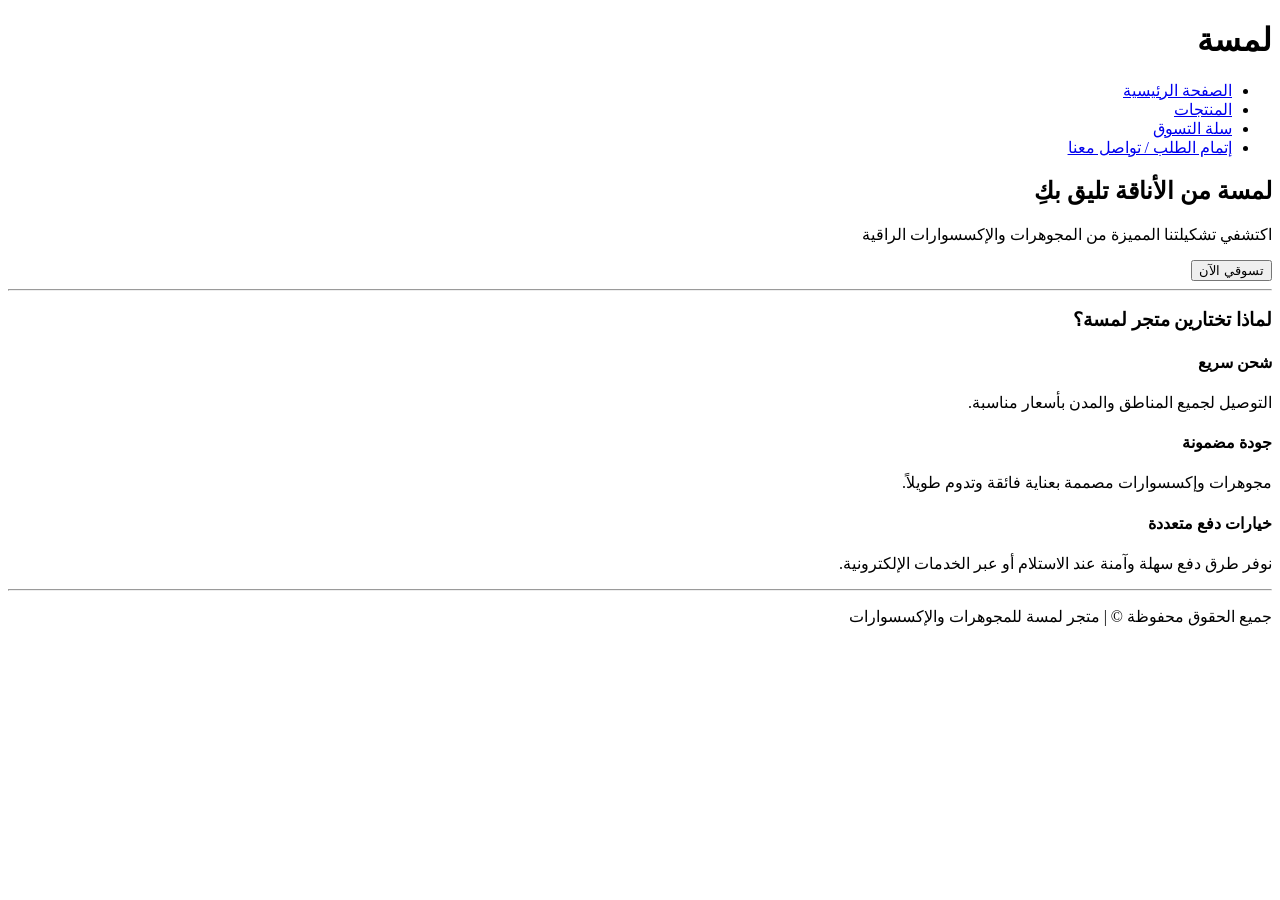
<file: index.html>
<!DOCTYPE html>
<html lang="ar" dir="rtl">
<head>
    <meta charset="UTF-8">
    <meta name="viewport" content="width=device-width, initial-scale=1.0">
    <title>متجر لمسة | الرئيسية</title>
</head>
<body>
    <header>
        <div class="logo">
            <h1>لمسة</h1>
        </div>
        <nav>
            <ul>
                <li><a href="index.html">الصفحة الرئيسية</a></li>
                <li><a href="products.html">المنتجات</a></li>
                <li><a href="cart.html">سلة التسوق</a></li>
                <li><a href="checkout.html">إتمام الطلب / تواصل معنا</a></li>
            </ul>
        </nav>
    </header>
    <main>
        <section class="hero-section">
            <h2>لمسة من الأناقة تليق بكِ</h2>
            <p>اكتشفي تشكيلتنا المميزة من المجوهرات والإكسسوارات الراقية</p>
            <a href="products.html"><button>تسوقي الآن</button></a>
        </section>
        <hr>
        <section class="features-section">
            <h3>لماذا تختارين متجر لمسة؟</h3>
            <div class="feature-item">
                <h4>شحن سريع</h4>
                <p>التوصيل لجميع المناطق والمدن بأسعار مناسبة.</p>
            </div>
            <div class="feature-item">
                <h4>جودة مضمونة</h4>
                <p>مجوهرات وإكسسوارات مصممة بعناية فائقة وتدوم طويلاً.</p>
            </div>
            <div class="feature-item">
                <h4>خيارات دفع متعددة</h4>
                <p>نوفر طرق دفع سهلة وآمنة عند الاستلام أو عبر الخدمات الإلكترونية.</p>
            </div>
        </section>
    </main>
    <hr>
    <footer>
        <p>جميع الحقوق محفوظة &copy; | متجر لمسة للمجوهرات والإكسسوارات</p>
    </footer>
</body>
</html>
</file>
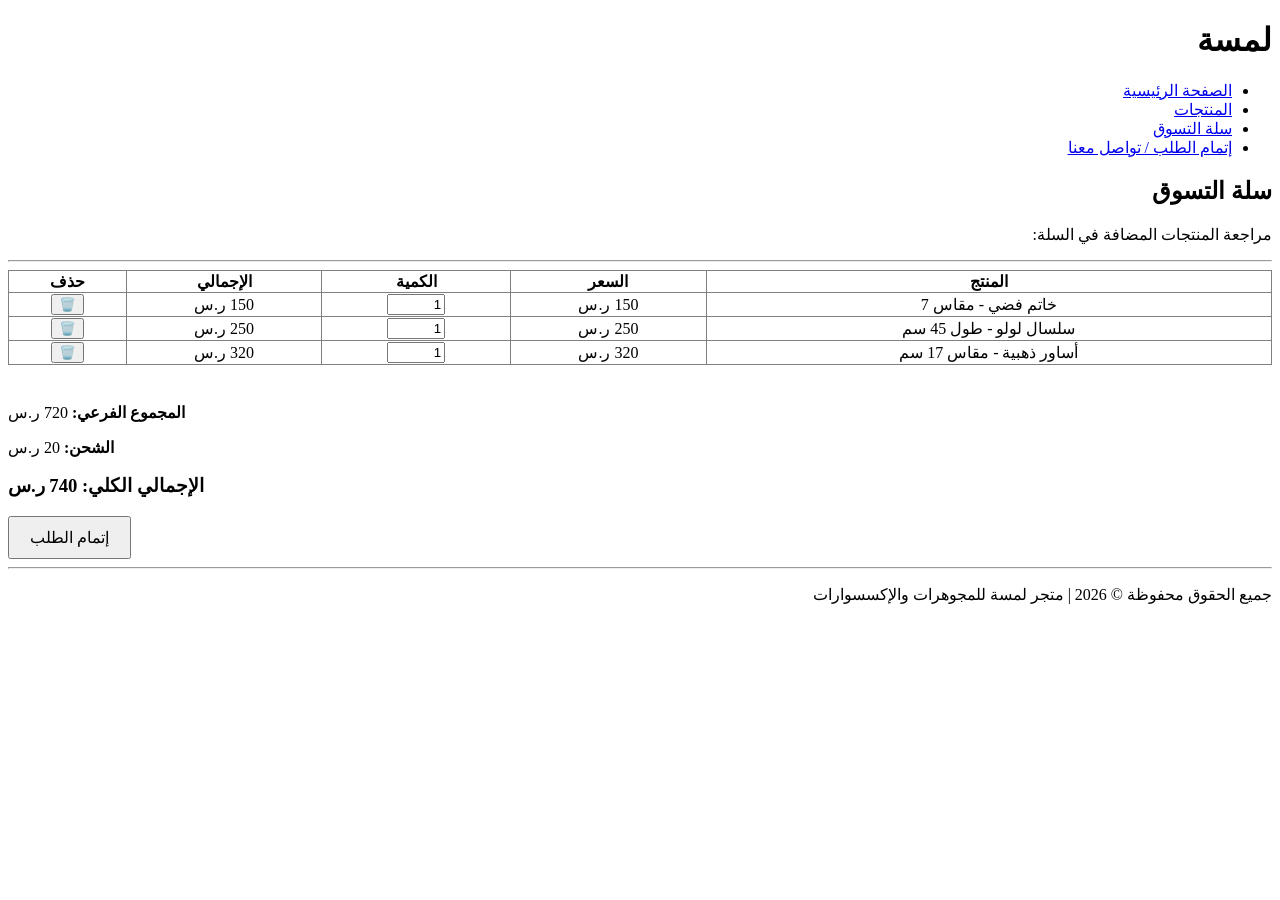
<file: cart.html>
<!DOCTYPE html>
<html lang="ar" dir="rtl">
<head>
    <meta charset="UTF-8">
    <meta name="viewport" content="width=device-width, initial-scale=1.0">
    <title>متجر لمسة | سلة التسوق</title>
</head>
<body>
    <header>
        <div class="logo">
            <h1>لمسة</h1>
        </div>
        <nav>
            <ul>
                <li><a href="index.html">الصفحة الرئيسية</a></li>
                <li><a href="products.html">المنتجات</a></li>
                <li><a href="cart.html">سلة التسوق</a></li>
                <li><a href="checkout.html">إتمام الطلب / تواصل معنا</a></li>
            </ul>
        </nav>
    </header>
    <main>
        <section class="cart-header">
            <h2>سلة التسوق</h2>
            <p>مراجعة المنتجات المضافة في السلة:</p>
        </section>
        <hr>
        <section class="cart-content">
            <table border="1" style="width:100%; text-align:center; border-collapse:collapse;">
                <thead>
                    <tr>
                        <th>المنتج</th>
                        <th>السعر</th>
                        <th>الكمية</th>
                        <th>الإجمالي</th>
                        <th>حذف</th>
                    </tr>
                </thead>
                <tbody>
                    <tr>
                        <td>خاتم فضي - مقاس 7</td>
                        <td>150 ر.س</td>
                        <td><input type="number" value="1" min="1" style="width: 50px;"></td>
                        <td>150 ر.س</td>
                        <td><button>🗑️</button></td>
                    </tr>
                    <tr>
                        <td>سلسال لولو - طول 45 سم</td>
                        <td>250 ر.س</td>
                        <td><input type="number" value="1" min="1" style="width: 50px;"></td>
                        <td>250 ر.س</td>
                        <td><button>🗑️</button></td>
                    </tr>
                    <tr>
                        <td>أساور ذهبية - مقاس 17 سم</td>
                        <td>320 ر.س</td>
                        <td><input type="number" value="1" min="1" style="width: 50px;"></td>
                        <td>320 ر.س</td>
                        <td><button>🗑️</button></td>
                    </tr>
                </tbody>
            </table>
            <br>
            <div class="cart-summary" style="text-align: left; margin-top: 20px;">
                <p><strong>المجموع الفرعي:</strong> 720 ر.س</p>
                <p><strong>الشحن:</strong> 20 ر.س</p>
                <h3><strong>الإجمالي الكلي:</strong> 740 ر.س</h3>
                <a href="checkout.html"><button style="padding: 10px 20px; font-size: 16px;">إتمام الطلب</button></a>
            </div>
        </section>
    </main>
    <hr>
    <footer>
        <p>جميع الحقوق محفوظة &copy; 2026 | متجر لمسة للمجوهرات والإكسسوارات</p>
    </footer>
</body>
</html>
</file>
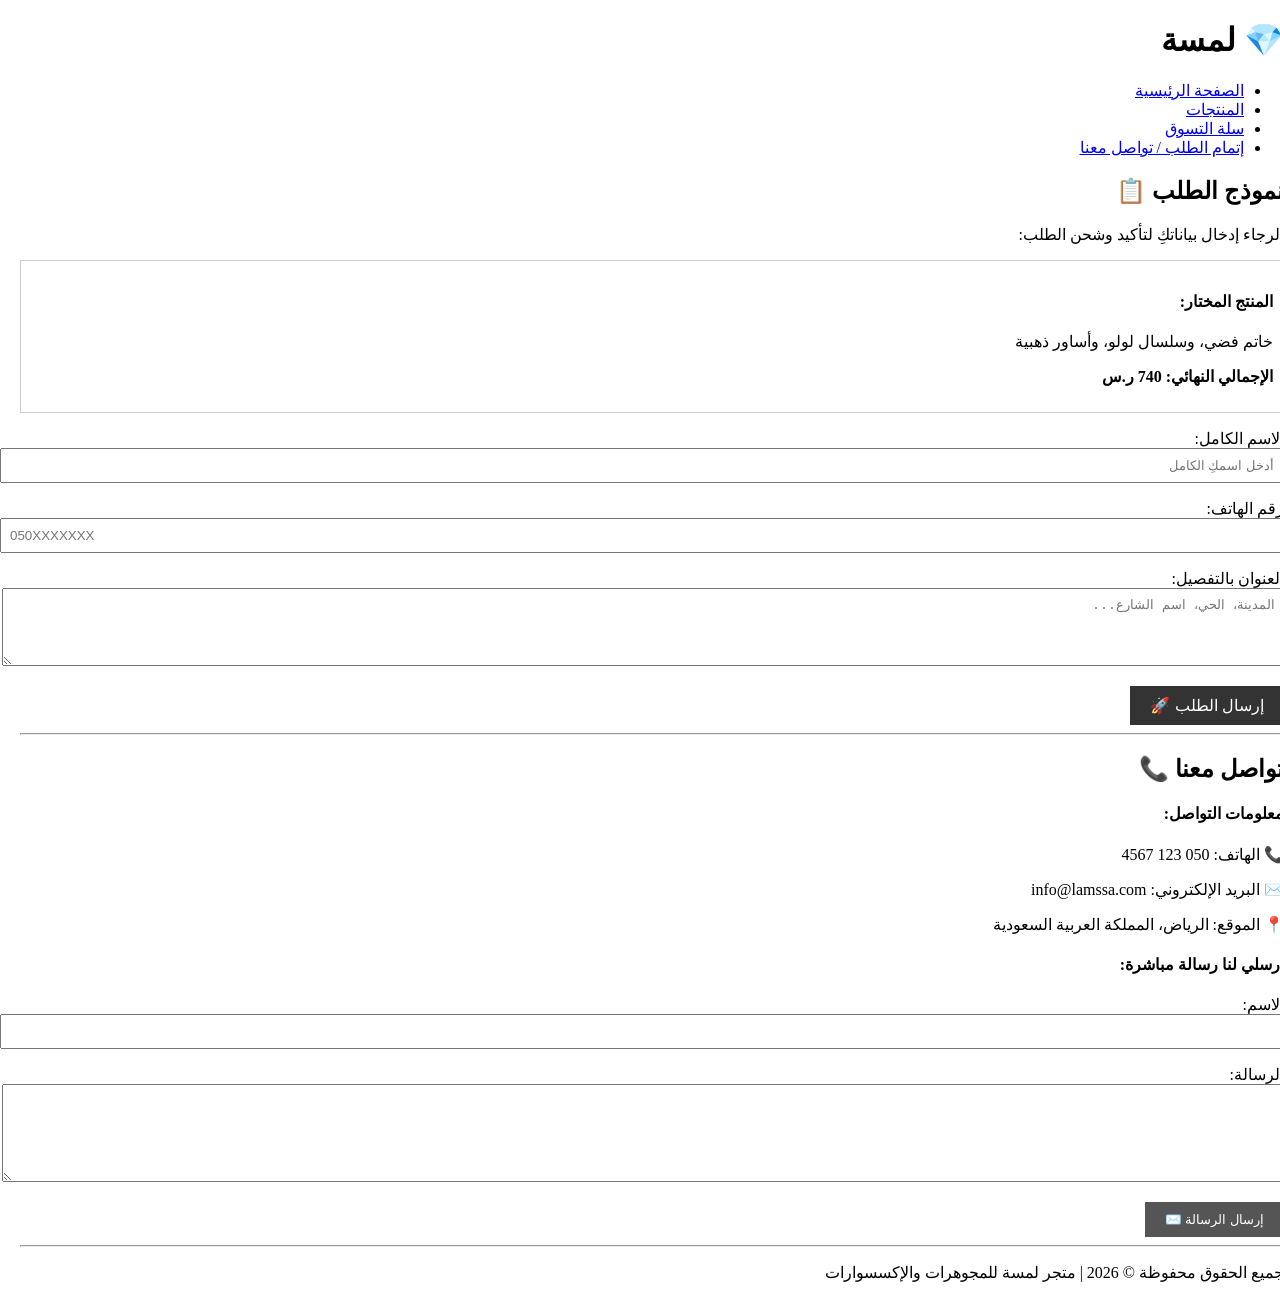
<file: checkout.html>
<!DOCTYPE html>
<html lang="ar" dir="rtl">
<head>
    <meta charset="UTF-8">
    <meta name="viewport" content="width=device-width, initial-scale=1.0">
    <title>متجر لمسة | إتمام الطلب والتواصل</title>
</head>
<body>

    <header>
        <div class="logo">
            <h1>💎 لمسة</h1>
        </div>
        <nav>
            <ul>
                <li><a href="index.html">الصفحة الرئيسية</a></li>
                <li><a href="products.html">المنتجات</a></li>
                <li><a href="cart.html">سلة التسوق</a></li>
                <li><a href="checkout.html">إتمام الطلب / تواصل معنا</a></li>
            </ul>
        </nav>
    </header>

    <main>
        <section class="checkout-section">
            <h2>نموذج الطلب 📋</h2>
            <p>الرجاء إدخال بياناتكِ لتأكيد وشحن الطلب:</p>

            <form action="#">
                <div class="selected-product" style="border: 1px solid #ccc; padding: 10px; margin-bottom: 15px;">
                    <h4>المنتج المختار:</h4>
                    <p>خاتم فضي، وسلسال لولو، وأساور ذهبية</p>
                    <p><strong>الإجمالي النهائي: 740 ر.س</strong></p>
                </div>

                <p>
                    <label for="fullname">الاسم الكامل:</label><br>
                    <input type="text" id="fullname" name="fullname" placeholder="أدخل اسمكِ الكامل" required style="width: 100%; padding: 8px;">
                </p>

                <p>
                    <label for="phone">رقم الهاتف:</label><br>
                    <input type="tel" id="phone" name="phone" placeholder="050XXXXXXX" required style="width: 100%; padding: 8px;">
                </p>

                <p>
                    <label for="address">العنوان بالتفصيل:</label><br>
                    <textarea id="address" name="address" placeholder="المدينة، الحي، اسم الشارع..." required style="width: 100%; padding: 8px; height: 60px;"></textarea>
                </p>

                <button type="submit" style="padding: 10px 20px; background-color: #333; color: white; border: none; font-size: 16px;">إرسال الطلب 🚀</button>
            </form>
        </section>

        <hr>

        <section class="contact-section">
            <h2>تواصل معنا 📞</h2>
            
            <div style="margin-bottom: 20px;">
                <h4>معلومات التواصل:</h4>
                <p>📞 الهاتف: 050 123 4567</p>
                <p>✉️ البريد الإلكتروني: info@lamssa.com</p>
                <p>📍 الموقع: الرياض، المملكة العربية السعودية</p>
            </div>

            <form action="#">
                <h4>أرسلي لنا رسالة مباشرة:</h4>
                <p>
                    <label for="contact-name">الاسم:</label><br>
                    <input type="text" id="contact-name" style="width: 100%; padding: 8px;">
                </p>
                <p>
                    <label for="contact-message">الرسالة:</label><br>
                    <textarea id="contact-message" style="width: 100%; padding: 8px; height: 80px;"></textarea>
                </p>
                <button type="submit" style="padding: 10px 20px; background-color: #555; color: white; border: none;">إرسال الرسالة ✉️</button>
            </form>
        </section>
    </main>

    <hr>

    <footer>
        <p>جميع الحقوق محفوظة &copy; 2026 | متجر لمسة للمجوهرات والإكسسوارات</p>
    </footer>

</body>
</html>
</file>
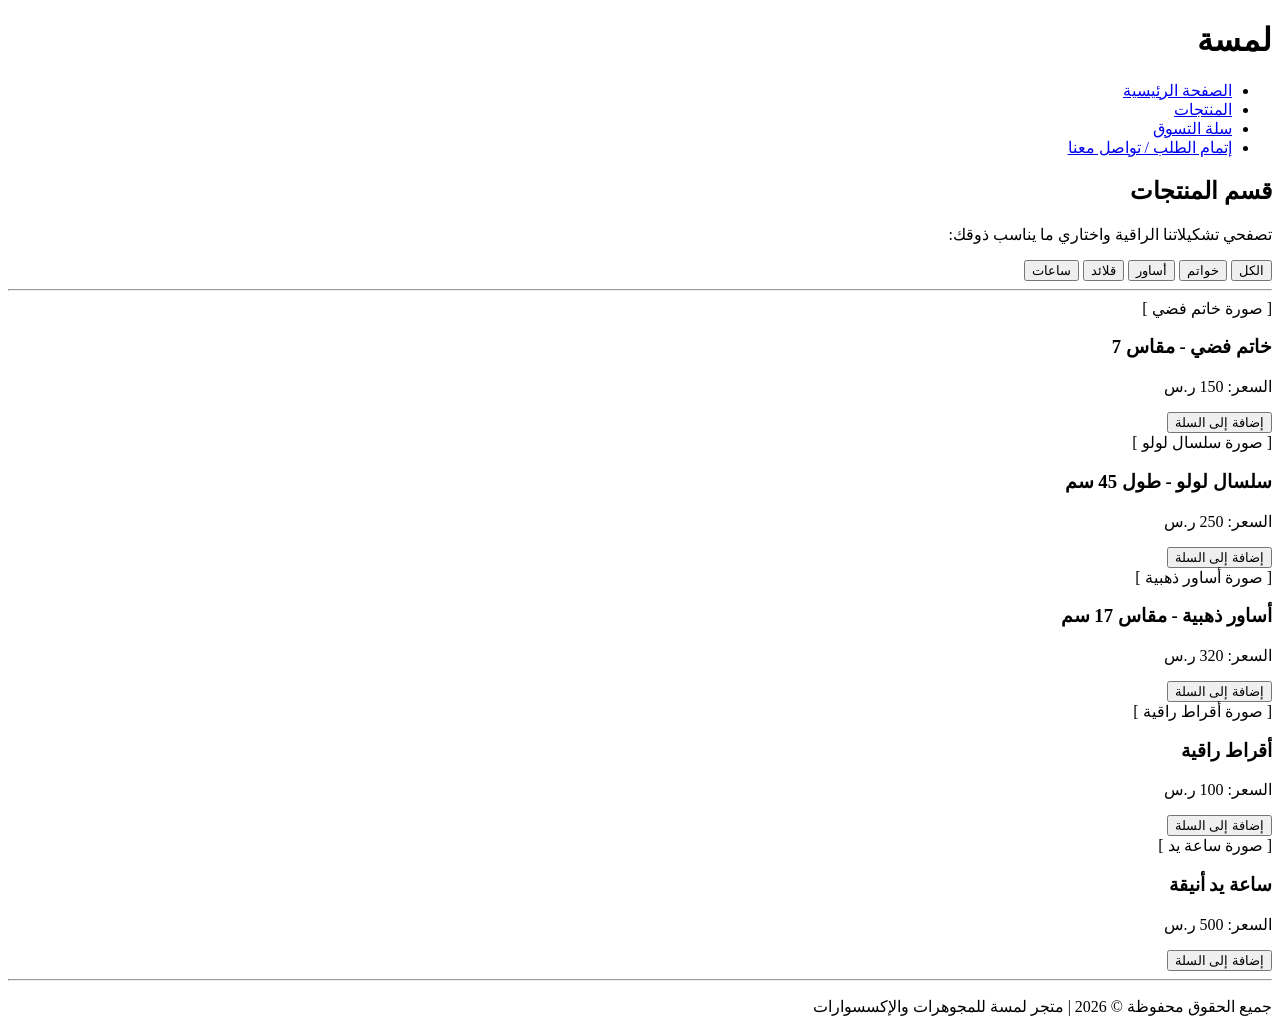
<file: products.html>
<!DOCTYPE html>
<html lang="ar" dir="rtl">
<head>
    <meta charset="UTF-8">
    <meta name="viewport" content="width=device-width, initial-scale=1.0">
    <title>متجر لمسة | المنتجات</title>
</head>
<body>
    <header>
        <div class="logo">
            <h1>لمسة</h1>
        </div>
        <nav>
            <ul>
                <li><a href="index.html">الصفحة الرئيسية</a></li>
                <li><a href="products.html">المنتجات</a></li>
                <li><a href="cart.html">سلة التسوق</a></li>
                <li><a href="checkout.html">إتمام الطلب / تواصل معنا</a></li>
            </ul>
        </nav>
    </header>
    <main>
        <section class="products-header">
            <h2>قسم المنتجات</h2>
            <p>تصفحي تشكيلاتنا الراقية واختاري ما يناسب ذوقك:</p>
            <div class="categories">
                <button>الكل</button>
                <button>خواتم</button>
                <button>أساور</button>
                <button>قلائد</button>
                <button>ساعات</button>
            </div>
        </section>
        <hr>
        <section class="products-container">
            <div class="product-card">
                <div class="product-image">[ صورة خاتم فضي ]</div>
                <h3>خاتم فضي - مقاس 7</h3>
                <p class="price">السعر: 150 ر.س</p>
                <button>إضافة إلى السلة</button>
            </div>
            <div class="product-card">
                <div class="product-image">[ صورة سلسال لولو ]</div>
                <h3>سلسال لولو - طول 45 سم</h3>
                <p class="price">السعر: 250 ر.س</p>
                <button>إضافة إلى السلة</button>
            </div>
            <div class="product-card">
                <div class="product-image">[ صورة أساور ذهبية ]</div>
                <h3>أساور ذهبية - مقاس 17 سم</h3>
                <p class="price">السعر: 320 ر.س</p>
                <button>إضافة إلى السلة</button>
            </div>
            <div class="product-card">
                <div class="product-image">[ صورة أقراط راقية ]</div>
                <h3>أقراط راقية</h3>
                <p class="price">السعر: 100 ر.س</p>
                <button>إضافة إلى السلة</button>
            </div>
            <div class="product-card">
                <div class="product-image">[ صورة ساعة يد ]</div>
                <h3>ساعة يد أنيقة</h3>
                <p class="price">السعر: 500 ر.س</p>
                <button>إضافة إلى السلة</button>
            </div>
        </section>
    </main>
    <hr>
    <footer>
        <p>جميع الحقوق محفوظة &copy; 2026 | متجر لمسة للمجوهرات والإكسسوارات</p>
    </footer>
</body>
</html>
</file>
